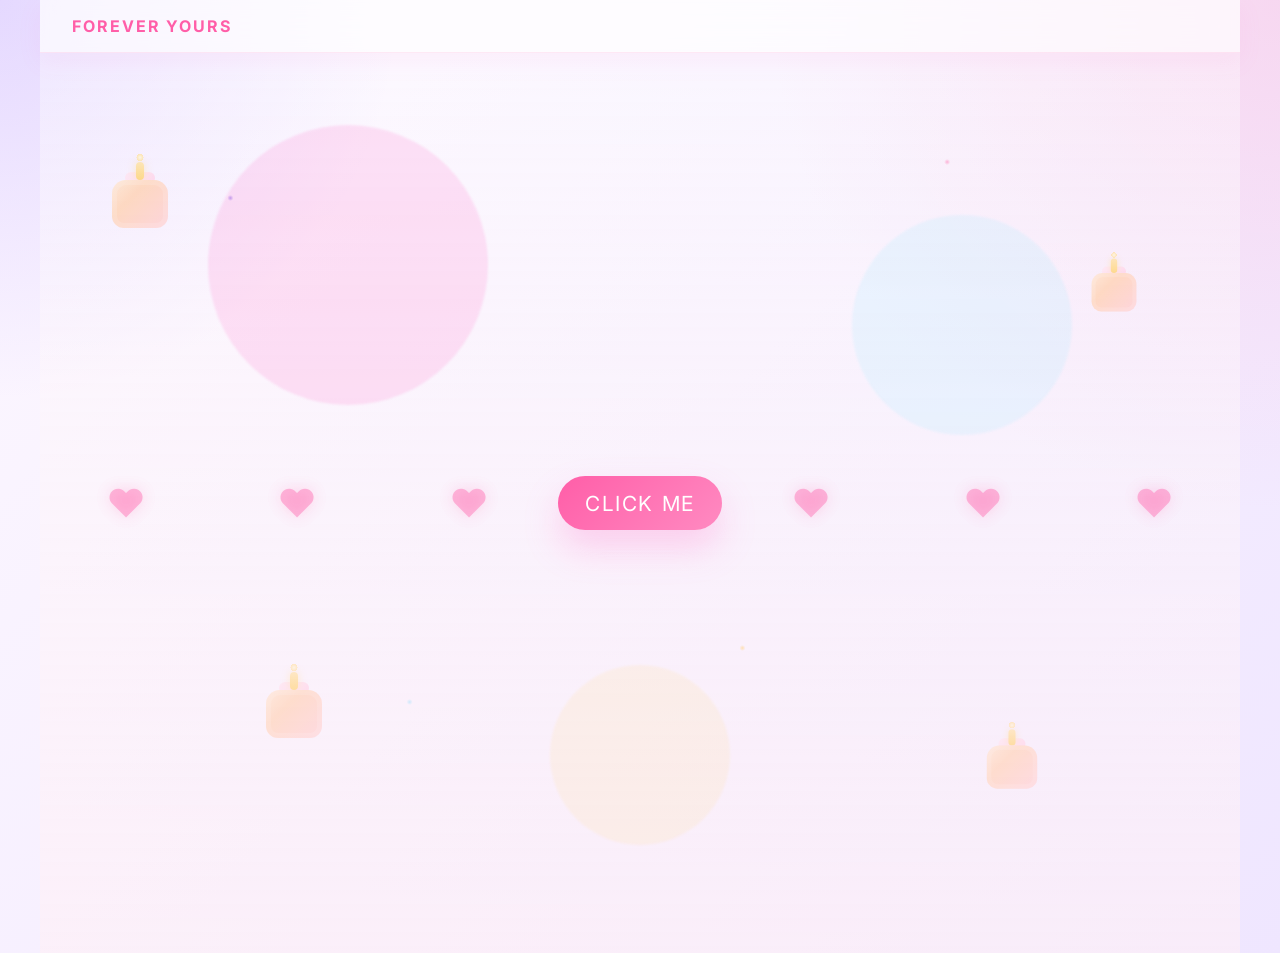
<file: index.html>
<!DOCTYPE html>
<html lang="en">
  <head>
    <meta charset="UTF-8" />
    <meta name="viewport" content="width=device-width, initial-scale=1.0" />
    <title>Happy Birthday, Bhavadharani</title>
    <meta
      name="description"
      content="A magical birthday web experience for Bhavadharani, the love of my life."
    />
    <link rel="preconnect" href="https://fonts.googleapis.com" />
    <link rel="preconnect" href="https://fonts.gstatic.com" crossorigin />
    <link
      href="https://fonts.googleapis.com/css2?family=Cormorant+Garamond:wght@400;500;600;700&family=Inter:wght@400;500;600;700;800&display=swap"
      rel="stylesheet"
    />
    <link rel="stylesheet" href="style.css?v=20261114" />
  </head>
  <body>
    <div class="page-cake-decor" aria-hidden="true">
      <div class="mini-cake c1"><span></span></div>
      <div class="mini-cake c2"><span></span></div>
      <div class="mini-cake c3"><span></span></div>
      <div class="mini-cake c4"><span></span></div>
    </div>

    <div class="page-shell">
      <header class="topbar">
        <div class="brand">Forever Yours</div>
      </header>

      <main>
        <section id="landing" class="panel landing">
          <div class="floating-orb orb-1"></div>
          <div class="floating-orb orb-2"></div>
          <div class="floating-orb orb-3"></div>
          <div class="heart-field" aria-hidden="true">
            <span>❤</span>
            <span>❤</span>
            <span>❤</span>
            <span>❤</span>
            <span>❤</span>
            <span>❤</span>
            <span>❤</span>
          </div>

          <div class="landing-content">
            <div class="cta-row single-button-row">
              <button type="button" id="clickMeBtn" class="primary-btn landing-button">Click me</button>
            </div>

            <div id="birthdayPuzzle" class="puzzle-card hidden" aria-live="polite">
              <p class="puzzle-label">Enter your birthday date</p>

              <div class="mini-puzzle">
                <label for="birthdayInput">Birthday date</label>
                <div class="puzzle-row single-input">
                  <input id="birthdayInput" type="text" placeholder="dd-mm-yyyy" maxlength="10" aria-label="Birthday date" />
                </div>
              </div>

              <button type="button" id="verifyBirthdayBtn" class="primary-btn puzzle-submit" disabled>Unlock</button>
              <p id="puzzleMessage" class="puzzle-message"></p>
            </div>
          </div>
        </section>
      </main>
    </div>

    <script src="script.js?v=20261114"></script>
  </body>
</html>
</file>
<file: style.css>
:root {
  --bg-1: #fdf8ff;
  --bg-2: #efe6ff;
  --panel: rgba(255, 255, 255, 0.88);
  --card: rgba(255, 255, 255, 0.75);
  --card-strong: rgba(255, 255, 255, 0.9);
  --pink: #ff5ea8;
  --rose: #ff80b3;
  --gold: #ffbf47;
  --lavender: #9d7bff;
  --purple: #6e4ae6;
  --deep-purple: #3c216d;
  --cyan: #7ad7ff;
  --text: #2c1f3f;
  --muted: #5d4a73;
  --shadow: rgba(110, 74, 230, 0.18);
}

* {
  box-sizing: border-box;
}

html {
  scroll-behavior: smooth;
}

body {
  margin: 0;
  min-height: 100vh;
  font-family: "Inter", sans-serif;
  background:
    radial-gradient(circle at top left, rgba(157, 123, 255, 0.25), transparent 25%),
    radial-gradient(circle at top right, rgba(255, 149, 197, 0.25), transparent 32%),
    linear-gradient(135deg, var(--bg-1), var(--bg-2));
  color: var(--text);
}

body::before {
  content: "";
  position: fixed;
  inset: 0;
  background-image:
    radial-gradient(3px 3px at 18% 22%, rgba(110, 74, 230, 0.8), transparent),
    radial-gradient(3px 3px at 74% 18%, rgba(255, 94, 168, 0.72), transparent),
    radial-gradient(3px 3px at 58% 72%, rgba(255, 191, 71, 0.8), transparent),
    radial-gradient(3px 3px at 32% 78%, rgba(122, 215, 255, 0.75), transparent);
  pointer-events: none;
}

img {
  max-width: 100%;
  display: block;
}

button,
a {
  font: inherit;
}

.page-shell {
  position: relative;
  z-index: 1;
}

.topbar {
  position: sticky;
  top: 0;
  z-index: 20;
  display: flex;
  align-items: center;
  justify-content: space-between;
  max-width: 1200px;
  margin: 0 auto;
  padding: 1rem 2rem;
  backdrop-filter: blur(14px);
  background: rgba(255, 255, 255, 0.72);
  border-bottom: 1px solid rgba(255, 94, 168, 0.12);
  box-shadow: 0 8px 24px rgba(255, 110, 199, 0.08);
}

.brand {
  font-weight: 700;
  letter-spacing: 0.12em;
  text-transform: uppercase;
  color: var(--pink);
}

.nav {
  display: flex;
  align-items: center;
  gap: 1rem;
  flex-wrap: wrap;
}

.nav a {
  color: var(--muted);
  text-decoration: none;
  font-size: 0.85rem;
  transition: color 0.2s ease;
}

.nav a:hover {
  color: var(--pink);
}

.panel {
  max-width: 1200px;
  margin: 0 auto;
  padding: 5rem 2rem;
  min-height: 100vh;
  display: flex;
  flex-direction: column;
  justify-content: center;
}

.landing {
  position: relative;
  overflow: hidden;
  background:
    linear-gradient(rgba(18, 14, 30, 0.18), rgba(18, 14, 30, 0.18)),
    url('assets/69913.png') center/cover no-repeat;
}

.section-header {
  text-align: center;
  margin-bottom: 2.5rem;
}

.eyebrow {
  font-size: 0.8rem;
  letter-spacing: 0.22em;
  text-transform: uppercase;
  color: var(--gold);
  margin-bottom: 1rem;
}

.memory-photo {
  width: min(560px, 90vw);
  margin: 0 auto 2rem;
  padding: 0;
  border-radius: 0;
  background: transparent;
  border: none;
  box-shadow: none;
  backdrop-filter: none;
}

.memory-photo img {
  width: 100%;
  height: auto;
  max-height: 72vh;
  object-fit: cover;
  object-position: center center;
  border-radius: 0;
  display: block;
  margin: 0 auto;
}

#countdown .memory-photo {
  width: min(440px, 88vw);
  overflow: hidden;
}

#countdown .memory-photo img {
  height: 560px;
  max-height: 68vh;
  object-fit: cover;
  object-position: center 16%;
  transform: scale(1.12);
}

h1, h2, h3 {
  font-family: "Cormorant Garamond", serif;
  margin: 0;
  line-height: 1;
}

h1 {
  font-size: clamp(4rem, 6vw, 7rem);
}

h2 {
  font-size: clamp(2.6rem, 5vw, 4rem);
}

h3 {
  font-size: clamp(1.8rem, 2vw, 2.5rem);
}

.page-title {
  position: relative;
  display: inline-block;
  padding: 0.25rem 1.2rem;
  font-family: "Cormorant Garamond", serif;
  font-weight: 800;
  letter-spacing: 0.02em;
  line-height: 0.92;
  background: linear-gradient(120deg, #ff5ea8 0%, #ffd166 18%, #ffffff 35%, #9d7bff 52%, #ff9bd3 68%, #7ad7ff 82%, #ff5ea8 100%);
  background-size: 220% 220%;
  -webkit-background-clip: text;
  background-clip: text;
  color: transparent;
  text-shadow: 0 3px 22px rgba(255, 94, 168, 0.22), 0 0 30px rgba(157, 123, 255, 0.15);
  animation: titleGlow 5s ease-in-out infinite alternate, floatTitle 4.8s ease-in-out infinite;
  filter: drop-shadow(0 0 12px rgba(255, 146, 198, 0.28));
}

.page-cake-decor {
  position: fixed;
  inset: 0;
  pointer-events: none;
  z-index: 0;
}

.mini-cake {
  position: absolute;
  width: 76px;
  height: 66px;
  opacity: 0.75;
  animation: cakeFloat 9s ease-in-out infinite;
}

.mini-cake::before {
  content: "";
  position: absolute;
  left: 50%;
  top: 10px;
  width: 30px;
  height: 12px;
  transform: translateX(-50%);
  background: linear-gradient(135deg, #ffd9ec, #ffb5d9);
  border-radius: 10px;
}

.mini-cake::after {
  content: "";
  position: absolute;
  inset: 18px 10px 0 10px;
  border-radius: 14px 14px 12px 12px;
  background: linear-gradient(135deg, #ffd7ad, #ffb47b 35%, #ffacb3 100%);
  box-shadow: inset 0 0 0 5px rgba(255,255,255,0.14);
}

.mini-cake span {
  position: absolute;
  top: 0;
  left: 50%;
  width: 8px;
  height: 18px;
  transform: translateX(-50%);
  background: linear-gradient(180deg, #ffd166, #ffb703);
  border-radius: 999px;
  box-shadow: 0 0 8px rgba(255, 209, 102, 0.8);
}

.mini-cake span::before,
.mini-cake span::after {
  content: "";
  position: absolute;
  top: -9px;
  left: 50%;
  width: 8px;
  height: 9px;
  transform: translateX(-50%);
  border-radius: 50%;
  background: radial-gradient(circle, #fff4c7, #ffd166 55%, transparent 60%);
}

.mini-cake.c1 { left: 8%; top: 18%; animation-delay: 0.5s; }
.mini-cake.c2 { right: 10%; top: 28%; transform: scale(0.8); animation-delay: 1.2s; }
.mini-cake.c3 { left: 20%; bottom: 18%; animation-delay: 2s; }
.mini-cake.c4 { right: 18%; bottom: 12%; transform: scale(0.9); animation-delay: 2.8s; }

.puzzle-card {
  max-width: 540px;
  margin: 2rem auto 0;
  background: rgba(255, 255, 255, 0.78);
  border: 1px solid rgba(157, 123, 255, 0.16);
  border-radius: 28px;
  box-shadow: 0 24px 50px rgba(110, 74, 230, 0.16);
  padding: 1.5rem 1.25rem 1.25rem;
  text-align: center;
  backdrop-filter: blur(10px);
  animation: fadeInUp 0.5s ease;
}

.puzzle-label {
  margin: 0.5rem 0 1rem;
  font-weight: 700;
  letter-spacing: 0.08em;
  text-transform: uppercase;
  color: var(--purple);
}

.mini-puzzle {
  display: flex;
  flex-direction: column;
  gap: 0.6rem;
  text-align: left;
  margin-bottom: 0.5rem;
}

.mini-puzzle label {
  font-weight: 600;
  color: var(--deep-purple);
  font-size: 0.96rem;
}

.puzzle-row {
  display: flex;
  gap: 0.8rem;
  justify-content: center;
  align-items: center;
  flex-wrap: wrap;
}

.single-input {
  justify-content: stretch;
}

.puzzle-row input {
  width: min(260px, 100%);
  border: 1px solid rgba(110, 74, 230, 0.2);
  border-radius: 999px;
  padding: 0.9rem 1.1rem;
  font-size: 1rem;
  color: var(--text);
  background: rgba(255,255,255,0.7);
  outline: none;
  box-shadow: inset 0 0 0 1px rgba(255,255,255,0.4);
}

.puzzle-row input:focus {
  border-color: rgba(157, 123, 255, 0.6);
  box-shadow: 0 0 0 4px rgba(157, 123, 255, 0.12);
}

.puzzle-row.single-input input {
  width: min(100%, 420px);
}

.puzzle-submit {
  width: min(220px, 100%);
  margin: 0.5rem auto 0;
}

.puzzle-message {
  min-height: 24px;
  margin: 0.85rem 0 0;
  color: var(--muted);
  font-weight: 600;
}

.puzzle-message.success {
  color: #0f9f6e;
}

.puzzle-message.error {
  color: #d94f7a;
}

.cake-scene {
  display: flex;
  justify-content: center;
  margin-bottom: 0.5rem;
}


.hidden {
  display: none;
}

.page-title::before {
  content: "";
  position: absolute;
  inset: -16% -8%;
  background: radial-gradient(circle, rgba(255, 218, 119, 0.35), rgba(255, 109, 176, 0.22) 35%, transparent 70%);
  filter: blur(18px);
  z-index: -1;
  animation: glowPulse 3.8s ease-in-out infinite alternate;
}

.page-title .sparkle,
.page-title .sparkle-right {
  position: absolute;
  font-size: 1.1rem;
  color: var(--gold);
  text-shadow: 0 0 12px rgba(255, 191, 71, 0.95);
  animation: twinkle 1.6s ease-in-out infinite;
}

.page-title .sparkle {
  left: 0.4rem;
  bottom: 0.4rem;
}

.page-title .sparkle-right {
  right: 0.6rem;
  top: 0.5rem;
  animation-delay: 0.6s;
}

.landing {
  position: relative;
  overflow: hidden;
  display: flex;
  align-items: center;
  justify-content: center;
  text-align: center;
  background: linear-gradient(180deg, rgba(255,255,255,0.35), rgba(255, 240, 246, 0.6));
}

.landing-content {
  position: relative;
  z-index: 2;
  max-width: 820px;
}

.lead {
  color: var(--muted);
  font-size: 1.2rem;
  margin: 1.5rem auto 0;
  max-width: 620px;
}

.cta-row {
  margin-top: 2rem;
}

.single-button-row {
  margin-top: 0;
  display: flex;
  justify-content: center;
}

.landing-button {
  padding: 1.4rem 3rem;
  font-size: 1.3rem;
  letter-spacing: 0.08em;
  text-transform: uppercase;
}

.name-link {
  color: var(--text);
  text-decoration: none;
  transition: color 0.2s ease, transform 0.2s ease;
}

.name-link:hover {
  color: var(--pink);
  transform: translateY(-2px);
}

.primary-btn,
.ghost-btn {
  display: inline-flex;
  align-items: center;
  justify-content: center;
  border: none;
  border-radius: 999px;
  padding: 0.9rem 1.7rem;
  text-decoration: none;
  cursor: pointer;
  transition: transform 0.2s ease, box-shadow 0.2s ease;
}

.primary-btn {
  background: linear-gradient(135deg, var(--pink), #ff8ac1);
  color: white;
  box-shadow: 0 18px 35px rgba(255, 110, 199, 0.28);
}

.primary-btn:hover,
.ghost-btn:hover {
  transform: translateY(-2px);
}

.ghost-btn {
  background: rgba(110, 74, 230, 0.08);
  color: var(--text);
  border: 1px solid rgba(110, 74, 230, 0.18);
}

.floating-orb {
  position: absolute;
  border-radius: 50%;
  filter: blur(1px);
  opacity: 0.8;
  animation: drift 14s ease-in-out infinite alternate;
}

.orb-1 {
  width: 280px;
  height: 280px;
  background: rgba(255, 110, 199, 0.22);
  top: 8%;
  left: 14%;
}

.orb-2 {
  width: 220px;
  height: 220px;
  background: rgba(141, 230, 255, 0.18);
  right: 14%;
  top: 18%;
  animation-delay: 1s;
}

.orb-3 {
  width: 180px;
  height: 180px;
  background: rgba(255, 209, 102, 0.14);
  bottom: 12%;
  left: 50%;
  transform: translateX(-50%);
  animation-delay: 2s;
}

.heart-field {
  position: absolute;
  inset: 0;
  display: flex;
  justify-content: space-around;
  align-items: center;
  opacity: 0.9;
  font-size: clamp(1.5rem, 3vw, 3rem);
  color: rgba(255, 94, 168, 0.45);
  pointer-events: none;
}

.heart-field span {
  animation: floatUp 7s ease-in-out infinite;
  text-shadow: 0 0 16px rgba(255, 94, 168, 0.25);
}

.heart-field span:nth-child(2n) { animation-delay: 1s; }
.heart-field span:nth-child(3n) { animation-delay: 2s; }
.heart-field span:nth-child(4n) { animation-delay: 3s; }

.surprise-card {
  position: relative;
  max-width: 760px;
  margin: 0 auto;
  padding: 3rem 2rem;
  text-align: center;
  background: linear-gradient(135deg, rgba(255,255,255,0.9), rgba(255, 244, 250, 0.8));
  border: 1px solid rgba(255, 94, 168, 0.14);
  border-radius: 30px;
  box-shadow: var(--shadow);
  overflow: hidden;
}

.surprise-glow {
  position: absolute;
  inset: 12% 20% auto 20%;
  height: 160px;
  border-radius: 50%;
  background: radial-gradient(circle, rgba(255, 110, 199, 0.45), transparent 70%);
  filter: blur(24px);
}

.surprise-quote {
  position: relative;
  z-index: 1;
  margin: 0 auto 1.5rem;
  max-width: 600px;
  font-size: clamp(1.2rem, 2vw, 2rem);
  line-height: 1.8;
  color: var(--muted);
}

.gift-stage {
  display: grid;
  grid-template-columns: 1.1fr 0.9fr;
  gap: 2rem;
  align-items: center;
}

.gift-box {
  position: relative;
  width: min(360px, 80vw);
  height: 270px;
  margin: 0 auto;
  cursor: pointer;
  perspective: 900px;
}

.gift-box.open .gift-lid {
  transform: rotate(-32deg) translateY(-10px) translateX(-30px);
}

.gift-box.open .gift-message {
  opacity: 1;
  transform: translateY(0);
}

.gift-box.open .gift-body {
  transform: scale(1.02);
}

.gift-lid {
  position: absolute;
  left: 50%;
  top: 24px;
  width: 280px;
  height: 90px;
  background: linear-gradient(135deg, #ff76c2, #c75bff);
  border-radius: 18px 18px 26px 26px;
  transform: translateX(-50%);
  box-shadow: 0 20px 40px rgba(255, 107, 193, 0.32);
  transition: transform 0.7s ease;
}

.gift-lid::before,
.gift-lid::after {
  content: "";
  position: absolute;
  background: rgba(255,255,255,0.25);
}

.gift-lid::before {
  width: 16px;
  height: 100%;
  left: 50%;
  transform: translateX(-50%);
}

.gift-lid::after {
  width: 100%;
  height: 16px;
  left: 0;
  top: 50%;
  transform: translateY(-50%);
}

.gift-body {
  position: absolute;
  left: 50%;
  bottom: 10px;
  width: 240px;
  height: 180px;
  background: linear-gradient(135deg, #ff96d6, #ff5db1);
  border-radius: 18px;
  transform: translateX(-50%);
  box-shadow: inset 0 0 0 12px rgba(255,255,255,0.12);
  transition: transform 0.5s ease;
}

.gift-ribbon {
  position: absolute;
  width: 32px;
  height: 200px;
  background: rgba(255,255,255,0.7);
  top: 44px;
  border-radius: 999px;
}

.ribbon-left { left: 120px; }
.ribbon-right { right: 120px; }

.gift-message {
  position: absolute;
  left: 50%;
  top: 110px;
  transform: translate(-50%, 18px);
  opacity: 0;
  transition: all 0.5s ease;
  text-align: center;
}

.gift-message p {
  margin: 0;
  font-size: 1.35rem;
  background: rgba(255, 255, 255, 0.15);
  padding: 0.9rem 1.2rem;
  border-radius: 12px;
}

.gift-note {
  background: var(--card);
  border: 1px solid rgba(255,255,255,0.08);
  border-radius: 24px;
  padding: 2rem;
  box-shadow: var(--shadow);
}

.gift-note h3 {
  margin-bottom: 1rem;
}

.gift-note p {
  color: var(--muted);
  line-height: 1.8;
  margin: 0;
}

.countdown-card {
  background: linear-gradient(135deg, rgba(110, 74, 230, 0.12), rgba(255, 255, 255, 0.9), rgba(255, 149, 197, 0.10));
  border: 1px solid rgba(110, 74, 230, 0.18);
  border-radius: 32px;
  padding: 2.2rem;
  box-shadow: 0 18px 40px rgba(110, 74, 230, 0.16);
}

.wish-text {
  text-align: center;
  margin-bottom: 2rem;
}

.wish-text p {
  color: var(--muted);
  font-size: 1.05rem;
  margin: 0 0 1rem;
}

.song-controls {
  display: flex;
  justify-content: center;
  gap: 0.9rem;
  margin: 1rem 0 1.5rem;
  flex-wrap: wrap;
}

.page-btns {
  display: flex;
  justify-content: center;
  gap: 0.9rem;
  flex-wrap: wrap;
  margin-top: 1.5rem;
}

.countdown-grid {
  display: grid;
  grid-template-columns: repeat(4, minmax(90px, 1fr));
  gap: 1rem;
}

.time-unit {
  background: rgba(255,255,255,0.04);
  border: 1px solid rgba(255,255,255,0.1);
  border-radius: 18px;
  text-align: center;
  padding: 1.4rem 0.8rem;
}

.time-unit span {
  display: block;
  font-size: clamp(2rem, 4vw, 3.2rem);
  font-weight: 700;
  color: var(--gold);
}

.time-unit small {
  color: var(--muted);
  letter-spacing: 0.12em;
  text-transform: uppercase;
}

.timeline-list {
  display: grid;
  gap: 1.2rem;
}

.timeline-item {
  display: grid;
  grid-template-columns: 180px 1fr;
  gap: 1.5rem;
  background: rgba(255,255,255,0.04);
  border: 1px solid rgba(255,255,255,0.08);
  border-left: 4px solid var(--pink);
  border-radius: 22px;
  padding: 1.4rem 1.8rem;
  box-shadow: var(--shadow);
}

.timeline-date {
  color: var(--gold);
  font-weight: 700;
  letter-spacing: 0.06em;
}

.timeline-content p {
  margin: 0.75rem 0 0;
  color: var(--muted);
  line-height: 1.7;
}

.gallery-grid {
  display: grid;
  grid-template-columns: repeat(3, minmax(200px, 1fr));
  gap: 1.2rem;
}

.gallery, .letters, .final-celebration {
  position: relative;
  overflow: hidden;
}

.gallery::before, .letters::before, .final-celebration::before {
  content: "";
  position: absolute;
  inset: 8% auto auto 8%;
  width: 220px;
  height: 220px;
  border-radius: 50%;
  background: rgba(157, 123, 255, 0.14);
  filter: blur(16px);
}

.gallery::after, .letters::after, .final-celebration::after {
  content: "";
  position: absolute;
  inset: auto 6% 8% auto;
  width: 180px;
  height: 180px;
  border-radius: 50%;
  background: rgba(255, 94, 168, 0.12);
  filter: blur(18px);
}

.photo-card {
  position: relative;
  min-height: 260px;
  border-radius: 24px;
  overflow: hidden;
  box-shadow: var(--shadow);
  background-size: cover;
  background-position: center;
  transition: transform 0.25s ease;
}

.photo-card:hover {
  transform: translateY(-6px);
}

.photo-1 { background: linear-gradient(135deg, rgba(255, 111, 193, 0.45), rgba(138, 92, 234, 0.25)), url('https://images.unsplash.com/photo-1524504388940-b1c1722653e1?auto=format&fit=crop&w=900&q=80') center/cover; }
.photo-2 { background: linear-gradient(135deg, rgba(88, 176, 255, 0.35), rgba(255, 111, 193, 0.25)), url('https://images.unsplash.com/photo-1517841905240-472988babdf9?auto=format&fit=crop&w=900&q=80') center/cover; }
.photo-3 { background: linear-gradient(135deg, rgba(255, 202, 95, 0.32), rgba(255, 111, 193, 0.20)), url('https://images.unsplash.com/photo-1529156069898-49953e39b3ac?auto=format&fit=crop&w=900&q=80') center/cover; }
.photo-4 { background: linear-gradient(135deg, rgba(102, 226, 190, 0.35), rgba(108, 126, 255, 0.22)), url('https://images.unsplash.com/photo-1516589178581-6cd7833ae3b2?auto=format&fit=crop&w=900&q=80') center/cover; }
.photo-5 { background: linear-gradient(135deg, rgba(255, 143, 179, 0.35), rgba(220, 153, 255, 0.18)), url('https://images.unsplash.com/photo-1521572267360-ee0c2909d518?auto=format&fit=crop&w=900&q=80') center/cover; }
.photo-6 { background: linear-gradient(135deg, rgba(255, 203, 86, 0.35), rgba(86, 147, 255, 0.22)), url('https://images.unsplash.com/photo-1521119989659-a83eee488004?auto=format&fit=crop&w=900&q=80') center/cover; }

.photo-overlay {
  position: absolute;
  inset: auto 0 0 0;
  padding: 1rem 1.2rem;
  background: linear-gradient(to top, rgba(0,0,0,0.6), transparent 100%);
}

.photo-overlay span {
  font-weight: 600;
}

.letter-grid {
  display: grid;
  grid-template-columns: repeat(2, minmax(260px, 1fr));
  gap: 1.5rem;
}

.letter-card {
  background: linear-gradient(180deg, rgba(255,255,255,0.06), rgba(255,255,255,0.03));
  border: 1px solid rgba(255,255,255,0.08);
  border-radius: 26px;
  padding: 2rem;
  box-shadow: var(--shadow);
}

.letter-mark {
  width: 68px;
  height: 68px;
  display: grid;
  place-items: center;
  border-radius: 50%;
  margin-bottom: 1rem;
  background: linear-gradient(135deg, var(--pink), var(--gold));
  color: #2b1237;
  font-weight: 800;
  font-size: 1.5rem;
}

.letter-card p {
  margin: 0;
  color: var(--muted);
  line-height: 1.8;
}

.reasons-list {
  display: grid;
  grid-template-columns: repeat(2, minmax(220px, 1fr));
  gap: 0.9rem;
  max-height: 680px;
  overflow: auto;
  padding-right: 0.5rem;
}

.reason-item {
  background: rgba(255,255,255,0.04);
  border: 1px solid rgba(255,255,255,0.07);
  border-radius: 16px;
  padding: 0.9rem 1rem;
  color: var(--muted);
}

.reason-item strong {
  color: var(--gold);
  margin-right: 0.5rem;
}

.star-container {
  display: grid;
  grid-template-columns: repeat(4, minmax(140px, 1fr));
  gap: 1rem;
}

.star-badge {
  position: relative;
  min-height: 140px;
  display: flex;
  align-items: center;
  justify-content: center;
  text-align: center;
  padding: 1rem;
  border-radius: 20px;
  background: linear-gradient(135deg, rgba(255,255,255,0.08), rgba(255,255,255,0.02));
  border: 1px solid rgba(255,255,255,0.1);
  color: var(--text);
  font-weight: 600;
}

.star-badge::before {
  content: "★";
  position: absolute;
  font-size: 2.5rem;
  top: 12px;
  left: 50%;
  transform: translateX(-50%);
  color: var(--gold);
}

.video-frame {
  max-width: 980px;
  width: 100%;
  margin: 0 auto;
  min-height: 420px;
  border-radius: 28px;
  background: linear-gradient(135deg, rgba(255, 111, 193, 0.2), rgba(87, 111, 255, 0.2)),
    url('https://images.unsplash.com/photo-1517486808906-6ca8b3f04846?auto=format&fit=crop&w=1200&q=80') center/cover;
  border: 1px solid rgba(255,255,255,0.12);
  display: flex;
  align-items: center;
  justify-content: center;
  position: relative;
  box-shadow: var(--shadow);
}

.video-frame::before {
  content: "";
  position: absolute;
  inset: 0;
  background: rgba(18, 12, 30, 0.38);
}

.play-badge,
.video-copy {
  position: relative;
  z-index: 1;
}

.play-badge {
  width: 120px;
  height: 120px;
  border-radius: 50%;
  background: rgba(255,255,255,0.18);
  backdrop-filter: blur(8px);
  display: grid;
  place-items: center;
  font-size: 2.8rem;
  border: 1px solid rgba(255,255,255,0.24);
}

.video-copy {
  position: absolute;
  bottom: 2rem;
  left: 2rem;
  right: 2rem;
  display: flex;
  justify-content: space-between;
  align-items: end;
  gap: 1rem;
}

.video-copy p {
  margin: 0;
  font-size: clamp(1.7rem, 2vw, 2.5rem);
  font-family: "Cormorant Garamond", serif;
}

.video-copy span {
  color: var(--muted);
}

.cake-legend {
  color: var(--muted);
  text-align: center;
}

.secret-card {
  max-width: 760px;
  margin: 0 auto;
  background: rgba(255,255,255,0.04);
  border: 1px solid rgba(255,255,255,0.09);
  border-radius: 26px;
  padding: 2rem;
  text-align: center;
  box-shadow: var(--shadow);
}

.secret-message {
  margin-top: 1rem;
  font-size: 1.2rem;
  line-height: 1.9;
  color: var(--muted);
}

.hidden {
  display: none;
}

.final-celebration {
  position: relative;
  min-height: 100vh;
  display: flex;
  align-items: center;
  justify-content: center;
  text-align: center;
  overflow: hidden;
}

.final-content {
  position: relative;
  z-index: 2;
}

.final-celebration .memory-photo {
  width: min(520px, 86vw);
  margin: 0 auto 1rem;
  padding: 0;
  background: transparent;
  border: none;
  box-shadow: none;
  backdrop-filter: none;
}

.final-celebration .memory-photo img {
  max-height: 54vh;
  border-radius: 20px;
  box-shadow: 0 18px 38px rgba(110, 74, 230, 0.18);
}

.big {
  margin-top: 1.5rem;
  padding-inline: 2.2rem;
}

.fireworks-wrap {
  position: absolute;
  inset: 0;
  pointer-events: none;
}

.firework {
  position: absolute;
  width: 10px;
  height: 10px;
  border-radius: 50%;
  opacity: 0.95;
  animation: pop 1.8s ease-out forwards;
}

.heart-burst {
  position: absolute;
  width: 18px;
  height: 18px;
  color: rgba(255,255,255,0.9);
  animation: heartFloat 2.8s ease-in forwards;
  font-size: 1.2rem;
}

@keyframes drift {
  0% { transform: translate(0, 0) scale(1); }
  100% { transform: translate(24px, 18px) scale(1.06); }
}

@keyframes floatUp {
  0%, 100% { transform: translateY(0); opacity: 0.3; }
  50% { transform: translateY(-24px); opacity: 0.9; }
}

@keyframes pop {
  0% { transform: scale(0.2); opacity: 0; }
  15% { opacity: 1; }
  100% { transform: scale(18); opacity: 0; }
}

@keyframes heartFloat {
  0% { transform: translateY(0) scale(0.5); opacity: 0; }
  15% { opacity: 1; }
  100% { transform: translateY(-220px) scale(1.4) rotate(10deg); opacity: 0; }
}

@keyframes titleGlow {
  0% { background-position: 0% 50%; }
  100% { background-position: 100% 50%; }
}

@keyframes floatTitle {
  0%, 100% { transform: translateY(0) scale(1); }
  50% { transform: translateY(-6px) scale(1.02); }
}

@keyframes twinkle {
  0%, 100% { opacity: 0.5; transform: scale(0.9); }
  50% { opacity: 1; transform: scale(1.2); }
}

@keyframes glowPulse {
  0% { opacity: 0.7; transform: scale(0.96); }
  100% { opacity: 1; transform: scale(1.05); }
}

@keyframes swayCake {
  0% { transform: rotate(-2deg) translateY(0); }
  100% { transform: rotate(2deg) translateY(-4px); }
}

@keyframes fadeInUp {
  from {
    opacity: 0;
    transform: translateY(12px);
  }
  to {
    opacity: 1;
    transform: translateY(0);
  }
}

@keyframes cakeFloat {
  0%, 100% { transform: translateY(0) rotate(-6deg); }
  50% { transform: translateY(-18px) rotate(6deg); }
}

@keyframes flameFlicker {
  0% { transform: translateX(-50%) scaleY(0.9); }
  100% { transform: translateX(-50%) scaleY(1.2); }
}

@media (max-width: 900px) {
  .gift-stage,
  .letter-grid,
  .gallery-grid,
  .star-container,
  .reasons-list {
    grid-template-columns: 1fr;
  }

  .timeline-item {
    grid-template-columns: 1fr;
  }

  .countdown-grid {
    grid-template-columns: repeat(2, minmax(110px, 1fr));
  }

  .topbar {
    padding: 0.9rem 1rem;
    gap: 0.8rem;
    justify-content: center;
    flex-direction: column;
  }

  .nav {
    justify-content: center;
  }
}

@media (max-width: 560px) {
  .panel {
    padding: 4rem 1rem;
  }

  .gift-box {
    width: min(280px, 86vw);
    height: 235px;
  }

  .gift-lid {
    width: 220px;
  }

  .gift-body {
    width: 190px;
  }

  .gift-ribbon.ribbon-left { left: 90px; }
  .gift-ribbon.ribbon-right { right: 90px; }

  .cake {
    width: 250px;
    height: 200px;
  }

  .cake-top {
    width: 200px;
  }

  .cake-layer {
    width: 210px;
  }

  .video-copy {
    display: block;
  }
}
</file>
